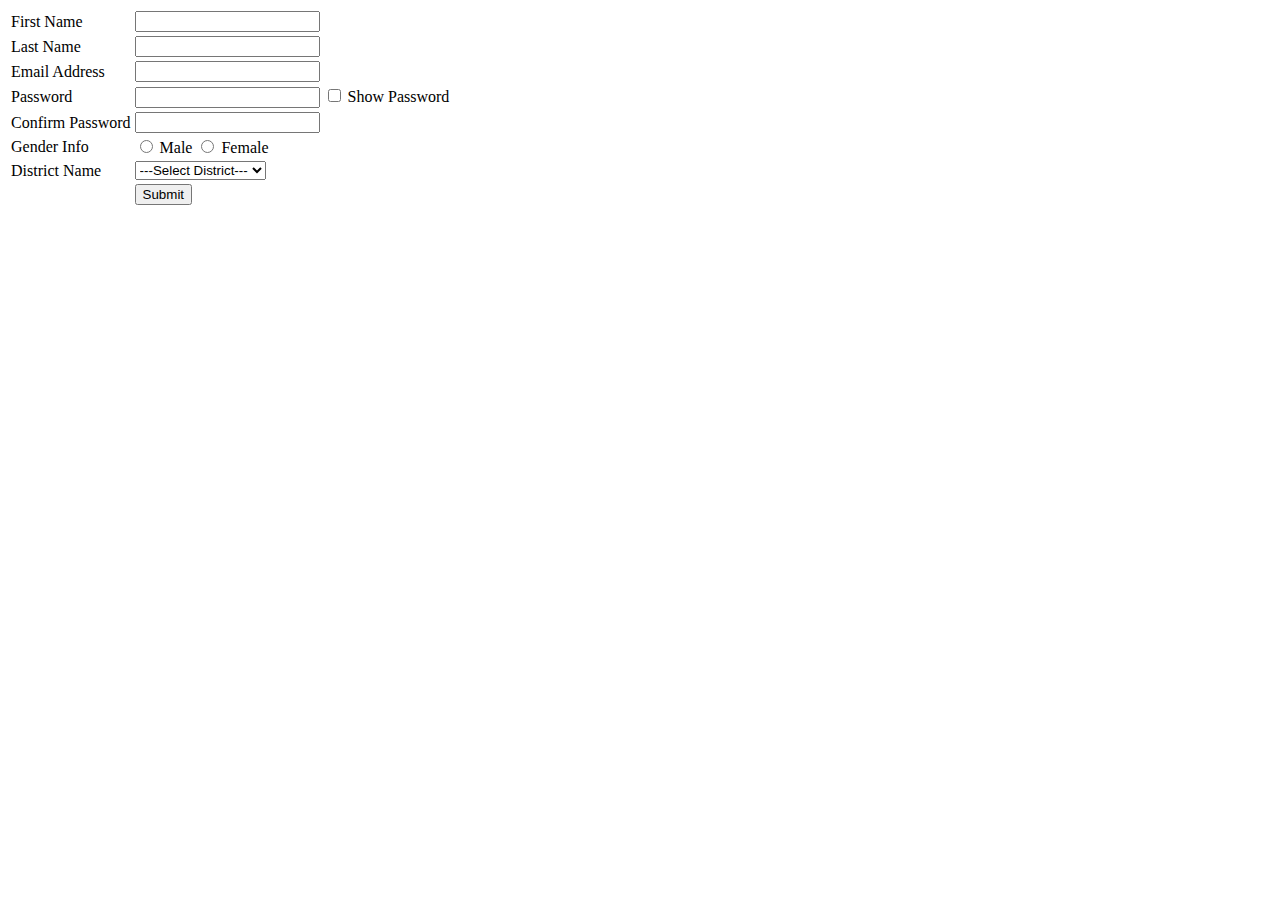
<file: pr_index.html>
<!DOCTYPE html>
<html lang="en">
    <head>
        <meta charset="UTF-8">
        <title>pr_index</title>
    </head>
    <body>

          <form>
              <table>
                  <tr>
                      <td>First Name</td>
                      <td>
                          <input type="text" id="firstName">
                          <span id="firstNameError"></span>
                      </td>
                  </tr>
                  <tr>
                      <td>Last Name</td>
                      <td>
                          <input type="text" id="lastName">
                          <span id="lastNameError"></span>
                      </td>
                  </tr>
                  <tr>
                      <td>Email Address</td>
                      <td>
                          <input type="email" id="emailAddress">
                          <span id="emailAddressError"></span>
                      </td>
                  </tr>
                  <tr>
                      <td>Password</td>
                      <td>
                      <input type="password" id="password">
                      <input type="checkbox" id="showHide"> Show Password
                      <span id="passwordError"></span>
                      </td>
                  </tr>
                  <tr>
                      <td>Confirm Password</td>
                      <td>
                          <input type="password" id="confirmPassword">
                          <span id="confirmPasswordError"></span>
                      </td>
                  </tr>
                  <tr>
                      <td>Gender Info</td>
                      <td>
                          <input type="radio" name="gender" value="male"> Male
                          <input type="radio" name="gender" value="female"> Female
                      </td>
                  </tr>
                  <tr>
                      <td>District Name</td>
                      <td>
                          <select>
                          <option>---Select District---</option>
                          <option value="Dhaka">Dhaka</option>
                          <option value="Savar">Savar</option>
                          <option value="Dohar">Dohar</option>
                          </select>
                      </td>
                  </tr>
                  <tr>
                      <td></td>
                      <td>
                          <input type="submit" id="btn" value="Submit">
                      </td>
                  </tr>
              </table>
          </form>



    <script src="js/jquery-3.6.0.js"></script>
    <script src="js/pr_script.js"></script>
    </body>
</html>
</file>
